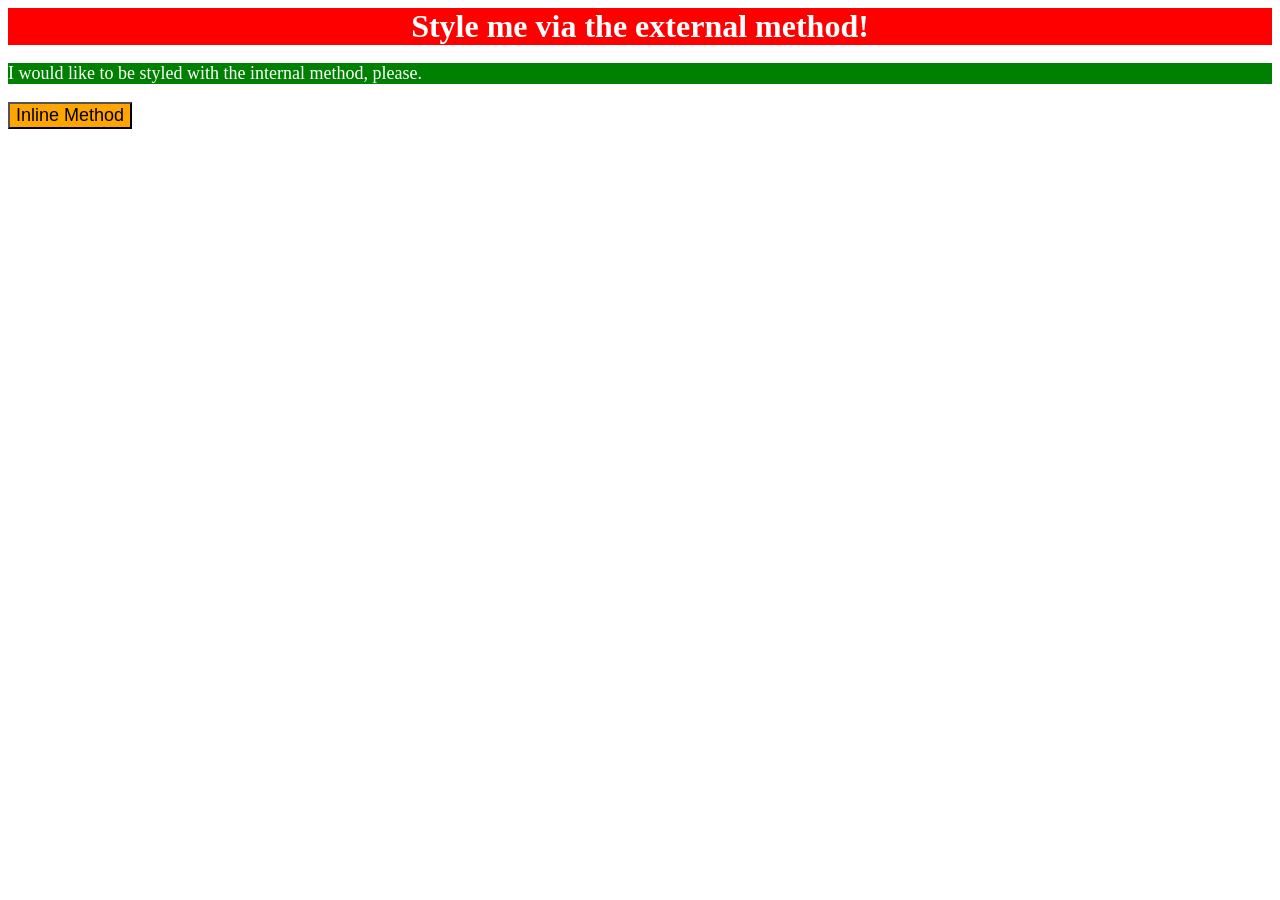
<file: foundations/intro-to-css/01-css-methods/index.html>
<!DOCTYPE html>
<html lang="en">
  <head>
    <meta charset="UTF-8">
    <meta http-equiv="X-UA-Compatible" content="IE=edge">
    <meta name="viewport" content="width=device-width, initial-scale=1.0">
    <link rel="stylesheet" href="styles.css">
    <title>Methods for Adding CSS</title>
  </head>
  <body>
    <style>
      p {
        background-color: green;
        color: white;
        font-size: 18px;
      }
    </style>
    <div>Style me via the external method!</div>
    <p>I would like to be styled with the internal method, please.</p>
    <button style="background-color: orange; font-size: 18px;">Inline Method</button>
  </body>
</html>
</file>
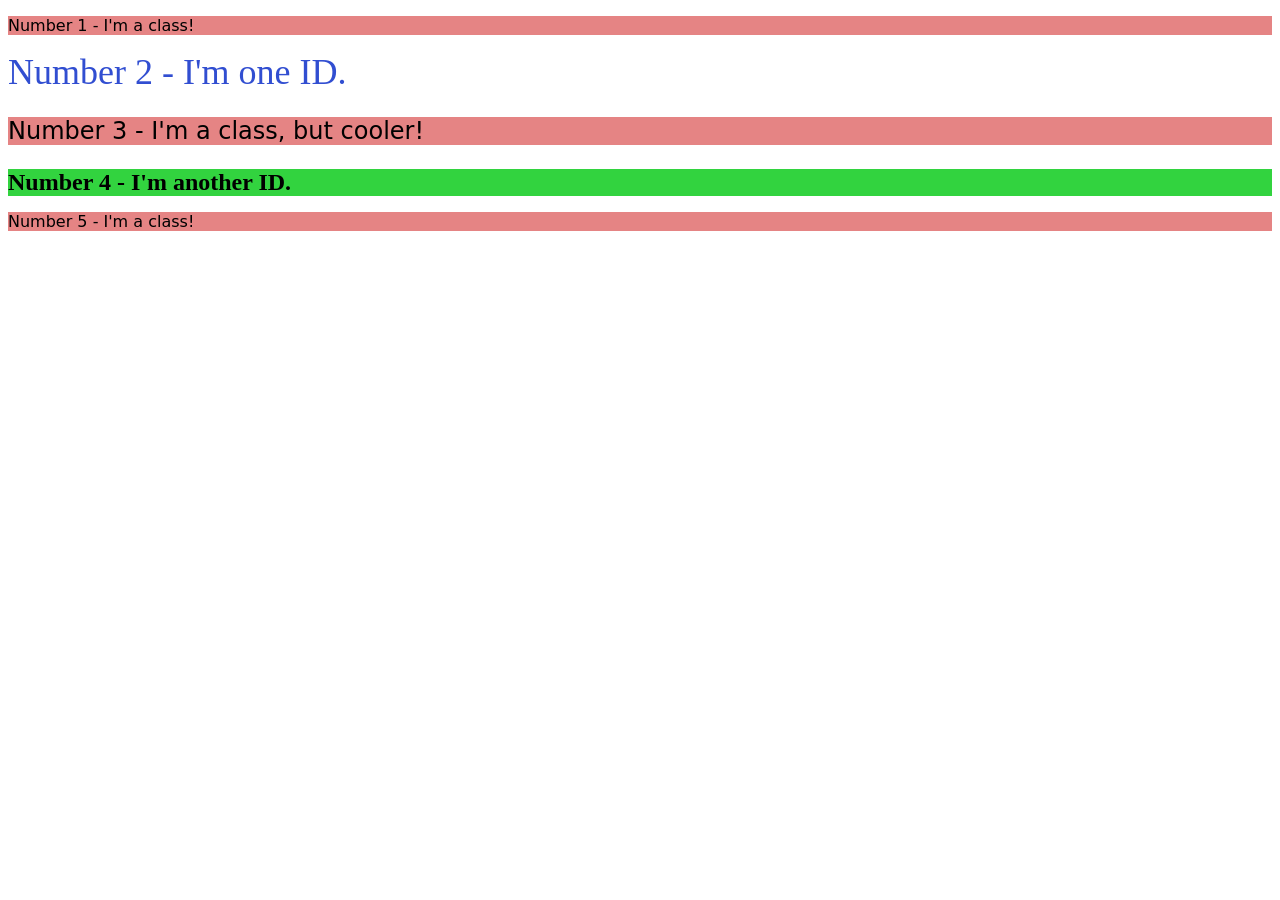
<file: foundations/intro-to-css/02-class-id-selectors/index.html>
<!DOCTYPE html>
<html lang="en">
  <head>
    <meta charset="UTF-8">
    <meta http-equiv="X-UA-Compatible" content="IE=edge">
    <meta name="viewport" content="width=device-width, initial-scale=1.0">
    <title>Class and ID Selectors</title>
    <link rel="stylesheet" href="style.css">
  </head>
  <body>
    <p class="odd">Number 1 - I'm a class!</p>
    <div id="second">Number 2 - I'm one ID.</div>
    <p class="odd third">Number 3 - I'm a class, but cooler!</p>
    <div class="fourth">Number 4 - I'm another ID.</div>
    <p class="odd">Number 5 - I'm a class!</p>
  </body>
</html>
</file>
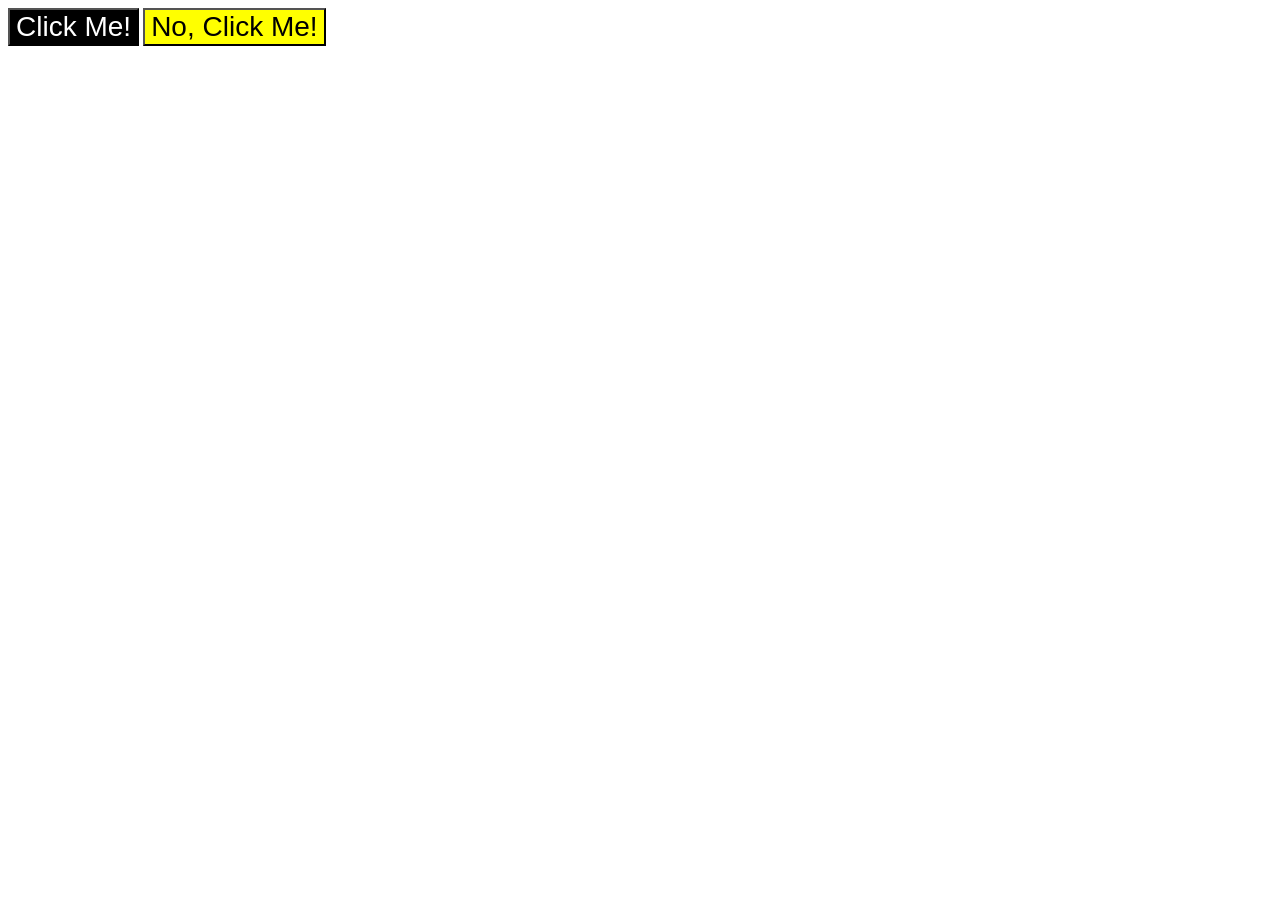
<file: foundations/intro-to-css/03-grouping-selectors/index.html>
<!DOCTYPE html>
<html lang="en">
  <head>
    <meta charset="UTF-8">
    <meta http-equiv="X-UA-Compatible" content="IE=edge">
    <meta name="viewport" content="width=device-width, initial-scale=1.0">
    <title>Grouping Selectors</title>
    <link rel="stylesheet" href="style.css">
  </head>
  <body>
    <button class="click black">Click Me!</button>
    <button class="click yellow">No, Click Me!</button>
  </body>
</html>
</file>
<file: foundations/intro-to-css/01-css-methods/styles.css>
div {
  background-color: red;
  color: white;  
  font-size: 32px;
  text-align: center;
  font-weight: bold;
}
</file>
<file: foundations/intro-to-css/02-class-id-selectors/style.css>
.odd {
    background-color: rgb(229, 132, 132);
    font-family: "Verdana", "DejaVu Sans", "sans-serif";
}

#second {
    color: rgb(49, 78, 209);
    font-size: 36px;
}

.odd.third {
    font-size: 24px;
}

.fourth {
    background-color: rgb(50, 211, 63);
    font-size: 24px;
    font-weight: bold;
}
</file>
<file: foundations/intro-to-css/03-grouping-selectors/style.css>
.click {
    font-size: 28px;
    font-family: "Helvetica", "Times New Roman", "sans-serif";
}

.click.black {
    background-color: black;
    color: white;
}

.click.yellow {
    background-color: yellow;
}
</file>
